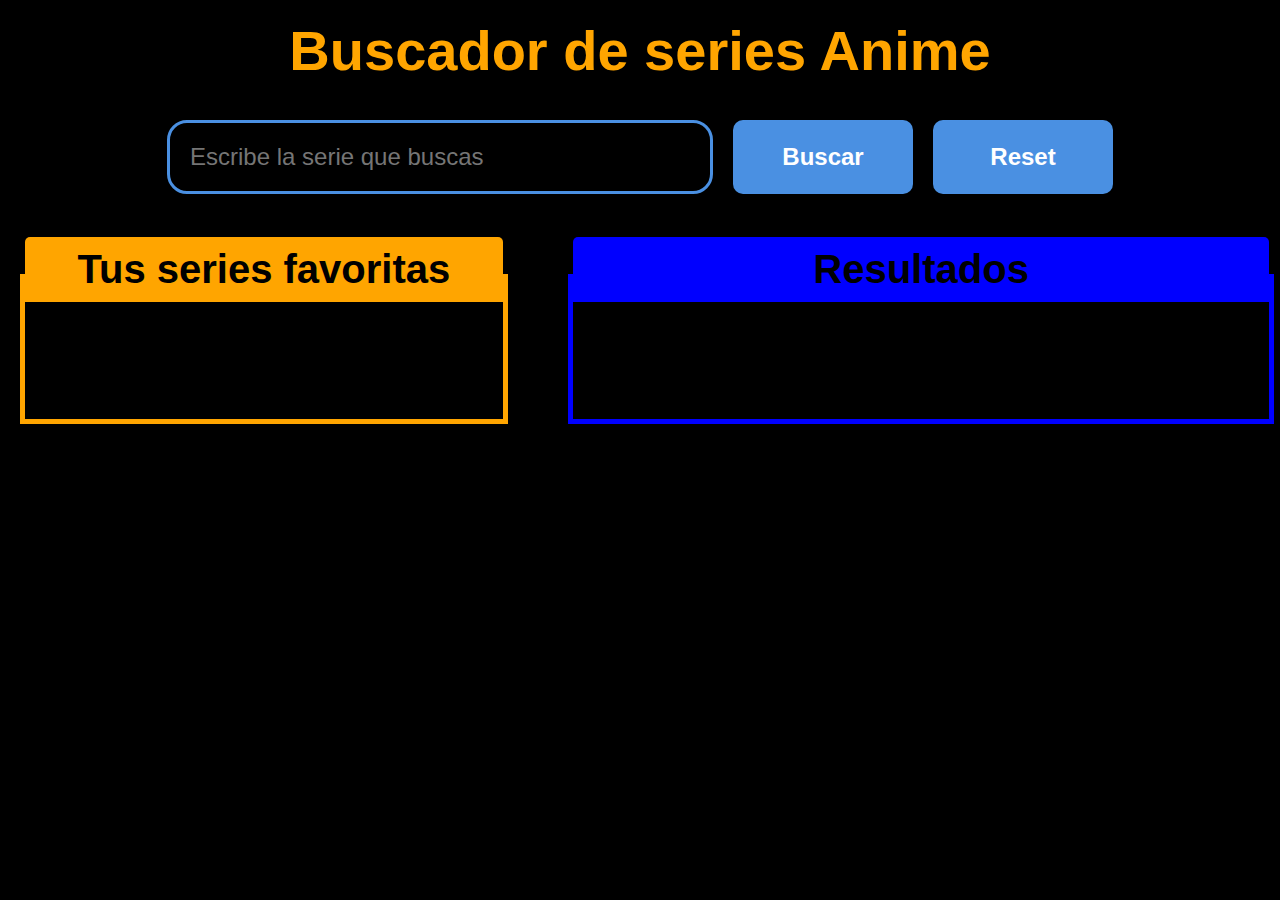
<file: docs/index.html>
<!DOCTYPE html>
<html lang="en">

<head>
    <meta charset="UTF-8">
    <meta name="viewport" content="width=device-width, initial-scale=1.0">
    <title>Document</title>
    
  <link rel="stylesheet" href="./assets/index-83884318.css">
</head>

<body>
    <header class="header-web">
    <h1 class="title-web">Buscador de series Anime</h1>
</header>
    <main class="search-main">
    <!-- Formulario de búsqueda -->
    <section class="search-container">
        <form class="form-search js-form">
            <input type="text" class="search-input js-search-input" placeholder="Escribe la serie que buscas">
            <button class="search-btn js-search-btn">Buscar</button>
            <button class="reset-btn js-reset-btn">Reset</button>
        </form>
    </section>

    <!-- Contenedor principal para resultados y favoritos -->
    <section class="results-favs">
        <!-- Sección de favoritos -->
        <section class="fav-section ">
            <h2 class="title-fav">Tus series favoritas</h2>
            <div class="fav-list js-fav-list js-favorites">
                <!-- Aquí van las series favoritas -->
            </div>
        </section>

        <!-- Resultados de búsqueda -->
        <section class="results-section">
            <h2 class="title-results">Resultados</h2>
            <div class="results-list js-results"></div>
        </section>
    </section>
</main>

    <script src="./js/main.js"></script>
</body>

</html>
</file>
<file: docs/assets/index-83884318.css>
.header-web{display:flex;justify-content:center;align-items:center;height:100px;background-color:#000}.title-web{font-size:3.5rem;font-weight:700;color:orange;font-family:Poppins,sans-serif}.search-container{display:flex;flex-direction:column;align-items:center;margin-top:20px}.form-search{display:flex;gap:10px}.search-input{border:3px solid #4A90E2;border-radius:20px;width:500px;padding:20px;font-size:1.5rem;background-color:#000;color:#4a90e2}.search-btn,.reset-btn{margin-left:10px;padding:12px 30px;font-size:1.5rem;font-weight:700;background-color:#4a90e2;color:#fff;border:none;border-radius:10px;width:180px;cursor:pointer}.results-favs{padding:20px;margin:0 auto;max-width:98%;display:flex;gap:60px;align-items:flex-start;width:100%}.fav-section{display:flex;flex-direction:column;height:auto;min-height:100px;margin-top:60px;width:40%;border:5px solid orange;padding:20px;position:relative}.fav-section .title-fav{background-color:orange;color:#000;padding:10px 0;border:5px;border-radius:5px 5px 0 0;display:block;text-align:center;position:absolute;top:-10px;left:0;transform:translateY(-100%);font-size:40px;font-weight:700;font-family:Franklin Gothic Medium,Arial Narrow,Arial,sans-serif;width:100%}.results-section{display:flex;flex-direction:column;height:auto;min-height:100px;margin-top:60px;width:60%;border:5px solid blue;padding:20px;position:relative}.results-section .title-results{background-color:#00f;color:#000;padding:10px 0;border-radius:5px 5px 0 0;display:block;text-align:center;position:absolute;top:-10px;left:0;width:100%;transform:translateY(-100%);font-size:40px;font-weight:700;font-family:Franklin Gothic Medium,Arial Narrow,Arial,sans-serif}.fav-list{display:grid;grid-template-columns:repeat(3,1fr);gap:10px;min-height:auto;align-items:start;height:auto;overflow:visible}.fav-list .anime-card h3{color:orange}.results-list{display:grid;grid-template-columns:repeat(4,1fr);gap:10px}.anime-card{display:flex;flex-direction:column;align-items:center}.anime-card h3{text-align:center}.anime-card img{height:321px;width:225px}.fav-anime-card{border:4px solid aqua;color:#0ff}body{background-color:#000;color:#fff;margin:0;padding:0}
</file>
